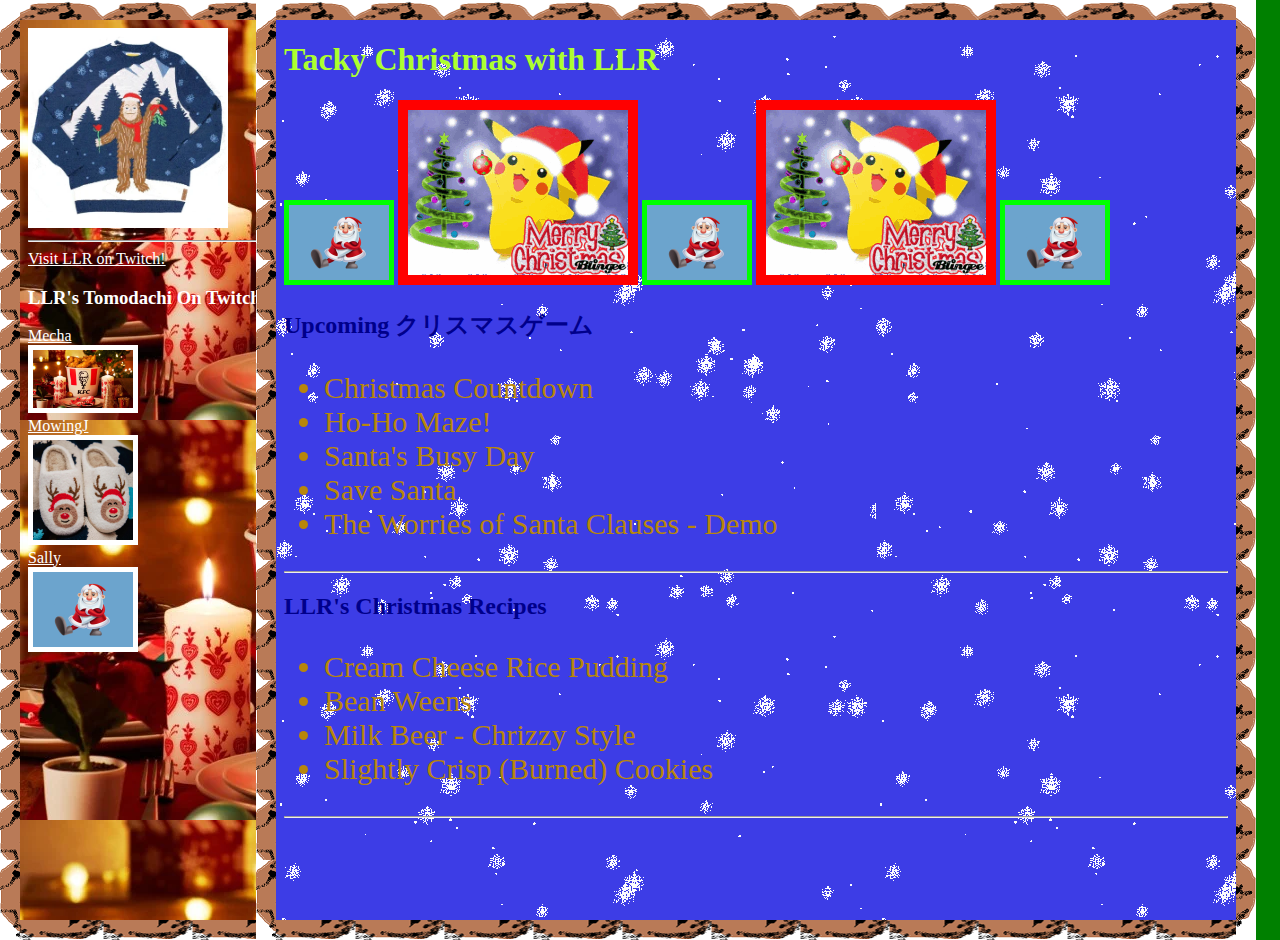
<file: index.html>
<!doctype html>
<html lang="en-US">
  <head>
    <meta charset="UTF-8">
    <meta name="viewport" content="width=device-width, initial-scale=1.0">
    <title>LLR's Tacky Christmas</title>
    <link rel="stylesheet" href="./frames.css"/>
  </head>
  <body>
    <iframe id="sidebar" src="./sidebar.html"></iframe>
    <iframe id="main" src="./main.html"></iframe>
  </body>
</html>
</file>
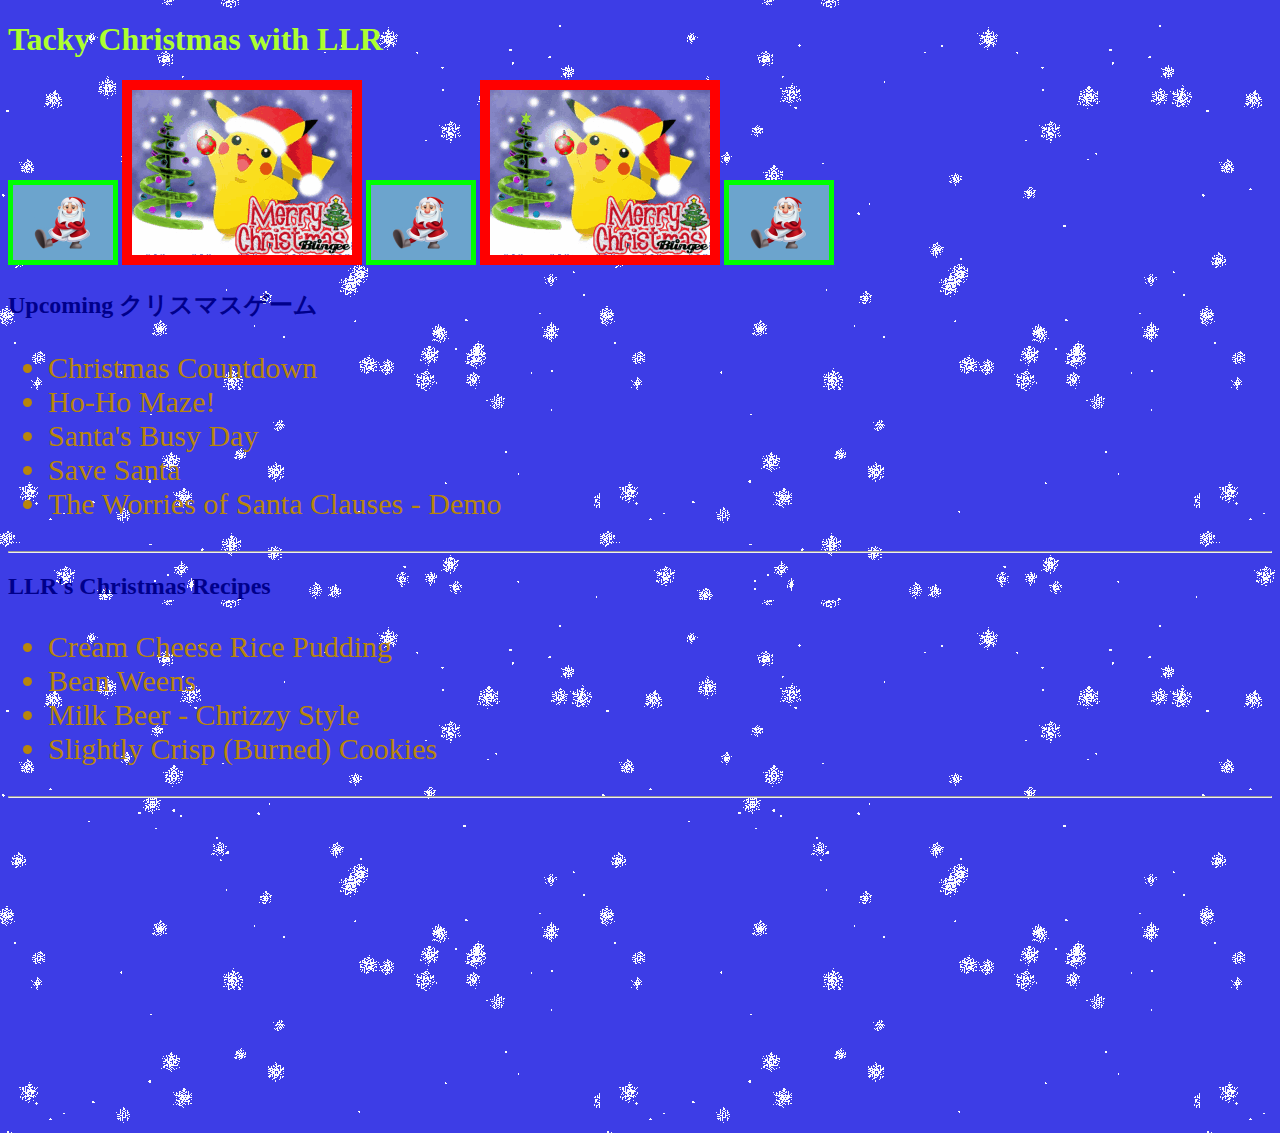
<file: main.html>
<!DOCTYPE html>
<html lang="en">

<head>
    <meta charset="UTF-8">
    <meta name="viewport" content="width=device-width, initial-scale=1.0">
    <title>Tacky Christmas</title>
    <link rel="stylesheet" href="./style.css">
</head>

<body>

    <h1>Tacky Christmas with LLR</h1>
    <img class="dancing-santa" src="./images/icegif-1268.gif">
    <img id="dancing-pikachu" src="./images/pikachu.gif">
    <img class="dancing-santa" src="./images/icegif-1268.gif">
    <img id="dancing-pikachu" src="./images/pikachu.gif">
    <img class="dancing-santa" src="./images/icegif-1268.gif">

    <h2>Upcoming クリスマスゲーム</h2>
    <div id="gamesDiv"></div>

    <hr>

    <h2>LLR's Christmas Recipes</h2>
    <div id="recipesDiv"></div>

    <hr>

    <iframe width="560" height="315" src="https://www.youtube.com/embed/GxBSyx85Kp8?si=bv9862zqS3rHJ9D9&amp;clip=Ugkx3EGcl-skDf6I5JijjycGJTmTuDRcd--0&amp;clipt=ELUBGN92" title="YouTube video player" frameborder="0" allow="accelerometer; autoplay; clipboard-write; encrypted-media; gyroscope; picture-in-picture; web-share" referrerpolicy="strict-origin-when-cross-origin" allowfullscreen></iframe>

    <script src="./data.js"></script>
    <script src="./lol.js"></script>






</body>

</html>
</file>
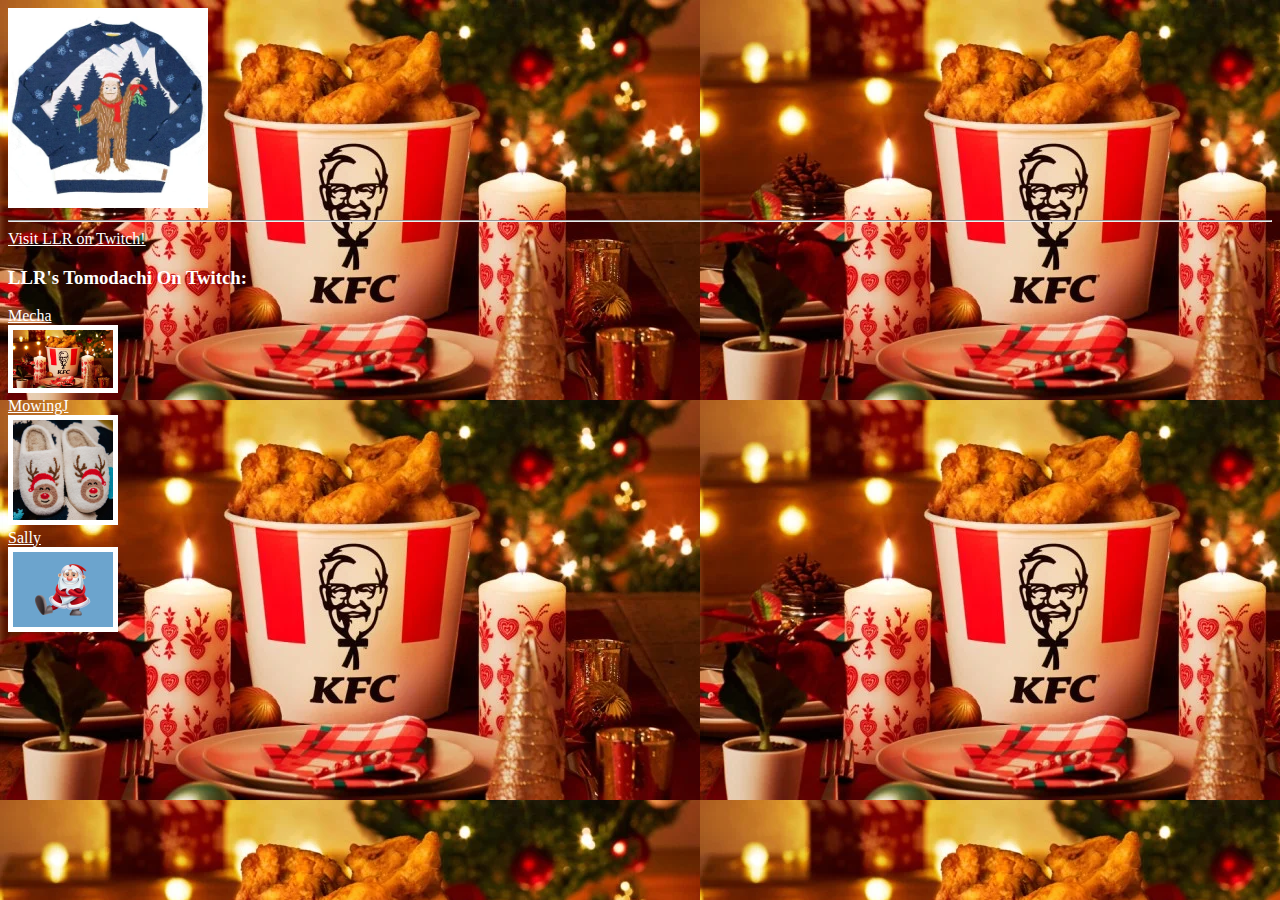
<file: sidebar.html>
<!DOCTYPE html>
<html lang="en">
<head>
    <meta charset="UTF-8">
    <meta name="viewport" content="width=device-width, initial-scale=1.0">
    <title>Menu</title>
    <link rel="stylesheet" href="./style2.css">


</head>
<body>
    <div id="links">
        <img src="./images/giphy.webp" height="200px">
        
        <hr>

        <a target="_blank" href="https://www.twitch.tv/LonLonRancher">Visit LLR on Twitch!</a>

        <h3>LLR's Tomodachi On Twitch: </h3>

        
        <section>
            <a target="_blank" href="https://twitch.tv/mechafiftyone">Mecha</a>
            <img class="avatar" id="mecha-avatar" src="./images/kfc.webp">
        </section>


        <section>
            <a target="_blank" href="https://www.twitch.tv/MowDownLaunch">MowingJ</a>
            <img class="avatar" src="./images/mowsslippers.webp" width="100px">
        </section>

        <section>
            <a target="_blank" href="https://twitch.tv/sbonds1988">Sally</a>
            <img class="avatar" src="./images/icegif-1268.gif">
        </section>



    </div>
</body>
</html>
</file>
<file: frames.css>
body {
    margin: 0;
    display: grid;
    grid-template-columns: 20% 75%;
    height: 100vh;
    background-color: green;
}

iframe {
    border: solid 20px transparent;
    border-image: url('./images//burnedcookie.png') 20 round;
    border-image-repeat: repeat;
    height: 100%;
    width: 100%;
    animation: border-glow 2s infinite alternate;

}
</file>
<file: style.css>
* {
    font-family: 'Comic Sans MS';
}
body {
    background-image: url('./images/snow02.gif');
    background-color: rgb(61, 61, 230)
}

h1 {
    color: greenyellow
}

h2 {
    color: darkblue;
}

.dancing-santa {
    width: 100px;
    border: solid 5px lime;
}

#dancing-pikachu {
    border-style: double;
    border: 10px solid red;
}

#gamesList {
    color: lightblue;
    font-family: 'Comic Sans MS';
    font-size: 20px;
}

ul {
    color: darkgoldenrod;
    font-size: 30px;
}
</file>
<file: style2.css>
* {
    font-family: 'Comic Sans MS';
}
body {
    background-image: url('./images/kfc.webp');
    color: white;
}

a, a :visited {
    color: white;
    display: block;
}

a:hover {
    font-size: 30px;
    color: red;
}

.avatar {
    border: white solid 5px;
    width: 100px;
}
</file>
